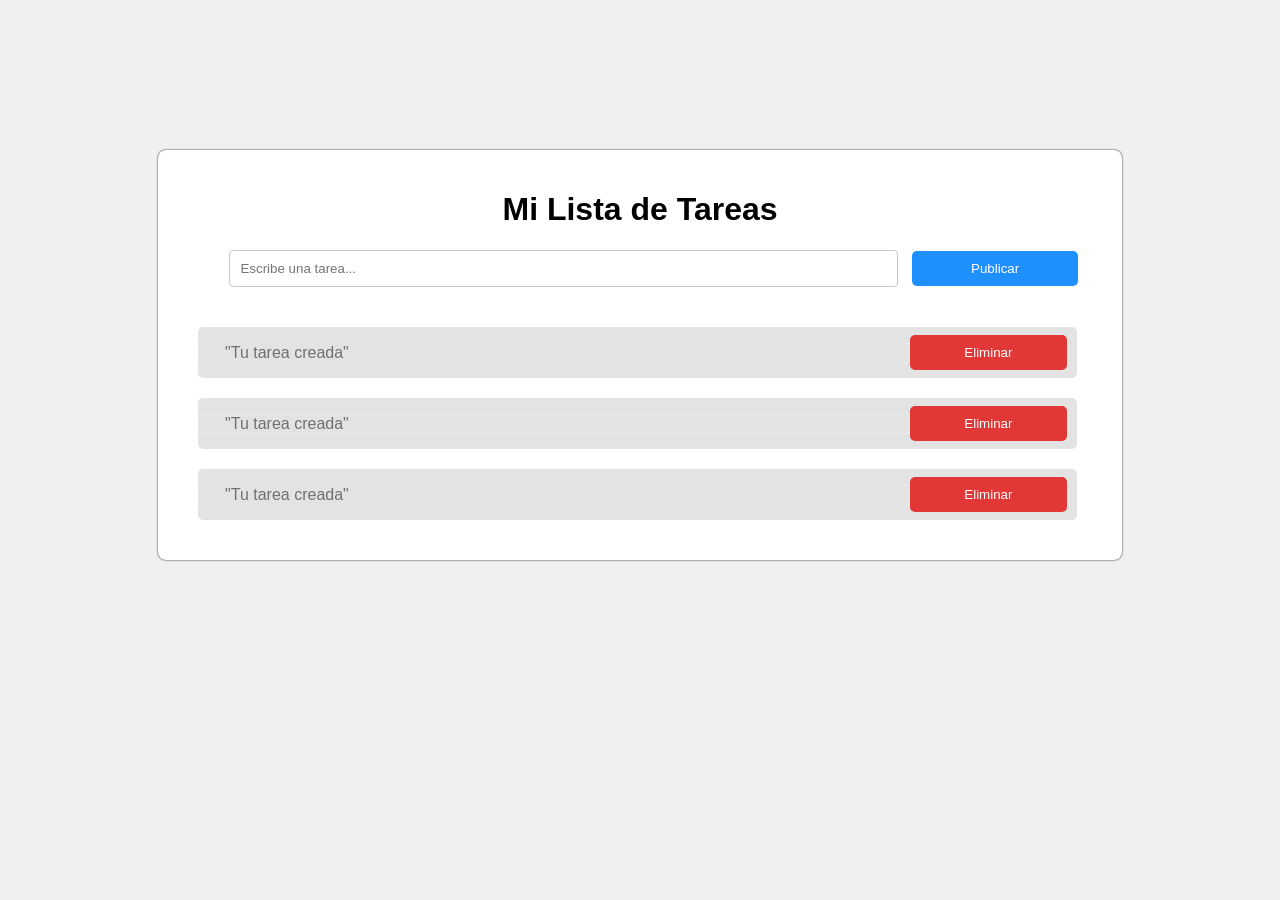
<file: index.html>
<!DOCTYPE html>
<html lang="en">
<head>
    <meta charset="UTF-8">
    <meta name="viewport" content="width=device-width, initial-scale=1.0">
    <title>Document</title>
    <link rel="stylesheet" href="style.css">
</head>
<body>
    <main class="container">
        <form action="" method="post">
        <h1>Mi Lista de Tareas</h1>
            <label for="tarea"></label>
            <input type="text" id="tarea"placeholder="Escribe una tarea...">
            <button id="btn-post">Publicar</button>
            
        <div id="contenedor-post">
            <!-- impresion -->
             <label for="tareaCreada"></label>
             <div class="tareaCreada" id="eliminarTarea1"><p>"Tu tarea creada"</p>
             <button class="btn-eliminar">Eliminar</button></div>
             <div class="tareaCreada" id="eliminarTarea2"><p>"Tu tarea creada"</p>
            <button class="btn-eliminar">Eliminar</button></div>
             <div class="tareaCreada" id="eliminarTarea3"><p>"Tu tarea creada"</p>
             <button class="btn-eliminar">Eliminar</button></div>
             
        <!-- <table border=1>
            <tr>
                <td>Tu tarea 1</td>
            </tr>
            <button class="btn-eliminar">Eliminar</button>
            <tr>
            <td>Tu tarea 2</td>
            </tr>
            <tr>
            <td>Tu tarea 3</td>
            </tr>
        </table> -->
       
             
        </div>
        </form>

    <script src="script.js"></script>
</body>
</html>
</file>
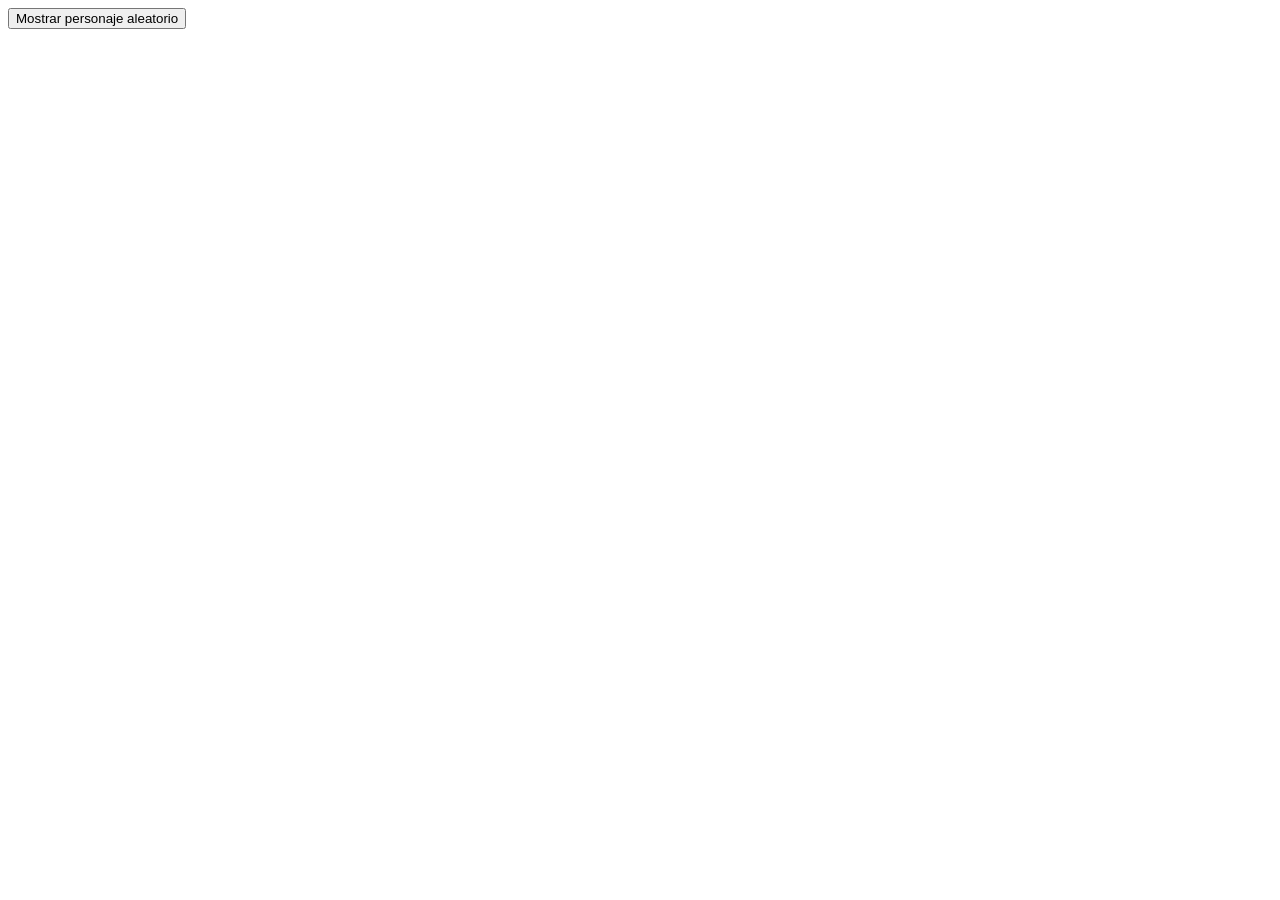
<file: api1/index.html>
<!DOCTYPE html>
<html lang="en">
<head>
    <meta charset="UTF-8">
    <meta name="viewport" content="width=device-width, initial-scale=1.0">
    <title>Document</title>
    
</head>
<body>
    
    <button id="botonPersonaje">Mostrar personaje aleatorio</button>
    <br><br>
    <img id="imagenPersonaje" width="400">

    <h2 id="nombrePersonaje"></h2>
    


    <script src="script.js"></script>
</body>
</html>
</file>
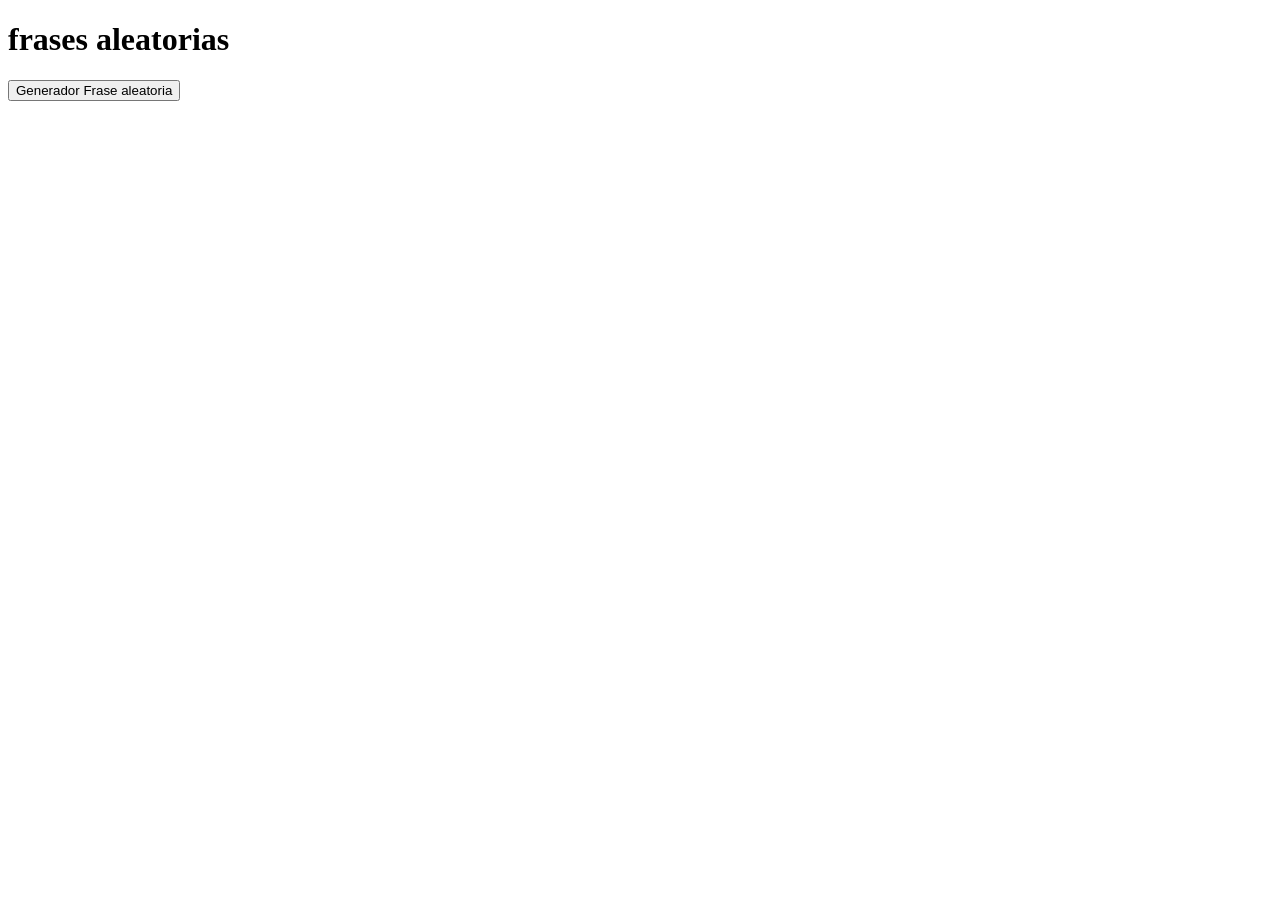
<file: api3/index.html>
<!DOCTYPE html>
<html lang="en">
<head>
    <meta charset="UTF-8">
    <meta name="viewport" content="width=device-width, initial-scale=1.0">
    <title>Document</title>
</head>
<body>
    
    <h1>frases aleatorias</h1>
    <div id="frase">
<!-- aqui la frase aleatoria -->
    </div>
    <button id="btn-frase">Generador Frase aleatoria</button>

    <script src="script.js"></script> <!-- estuve 20 minutos sin darme cuenta que no habia vinculado el script -->
</body>
</html>
</file>
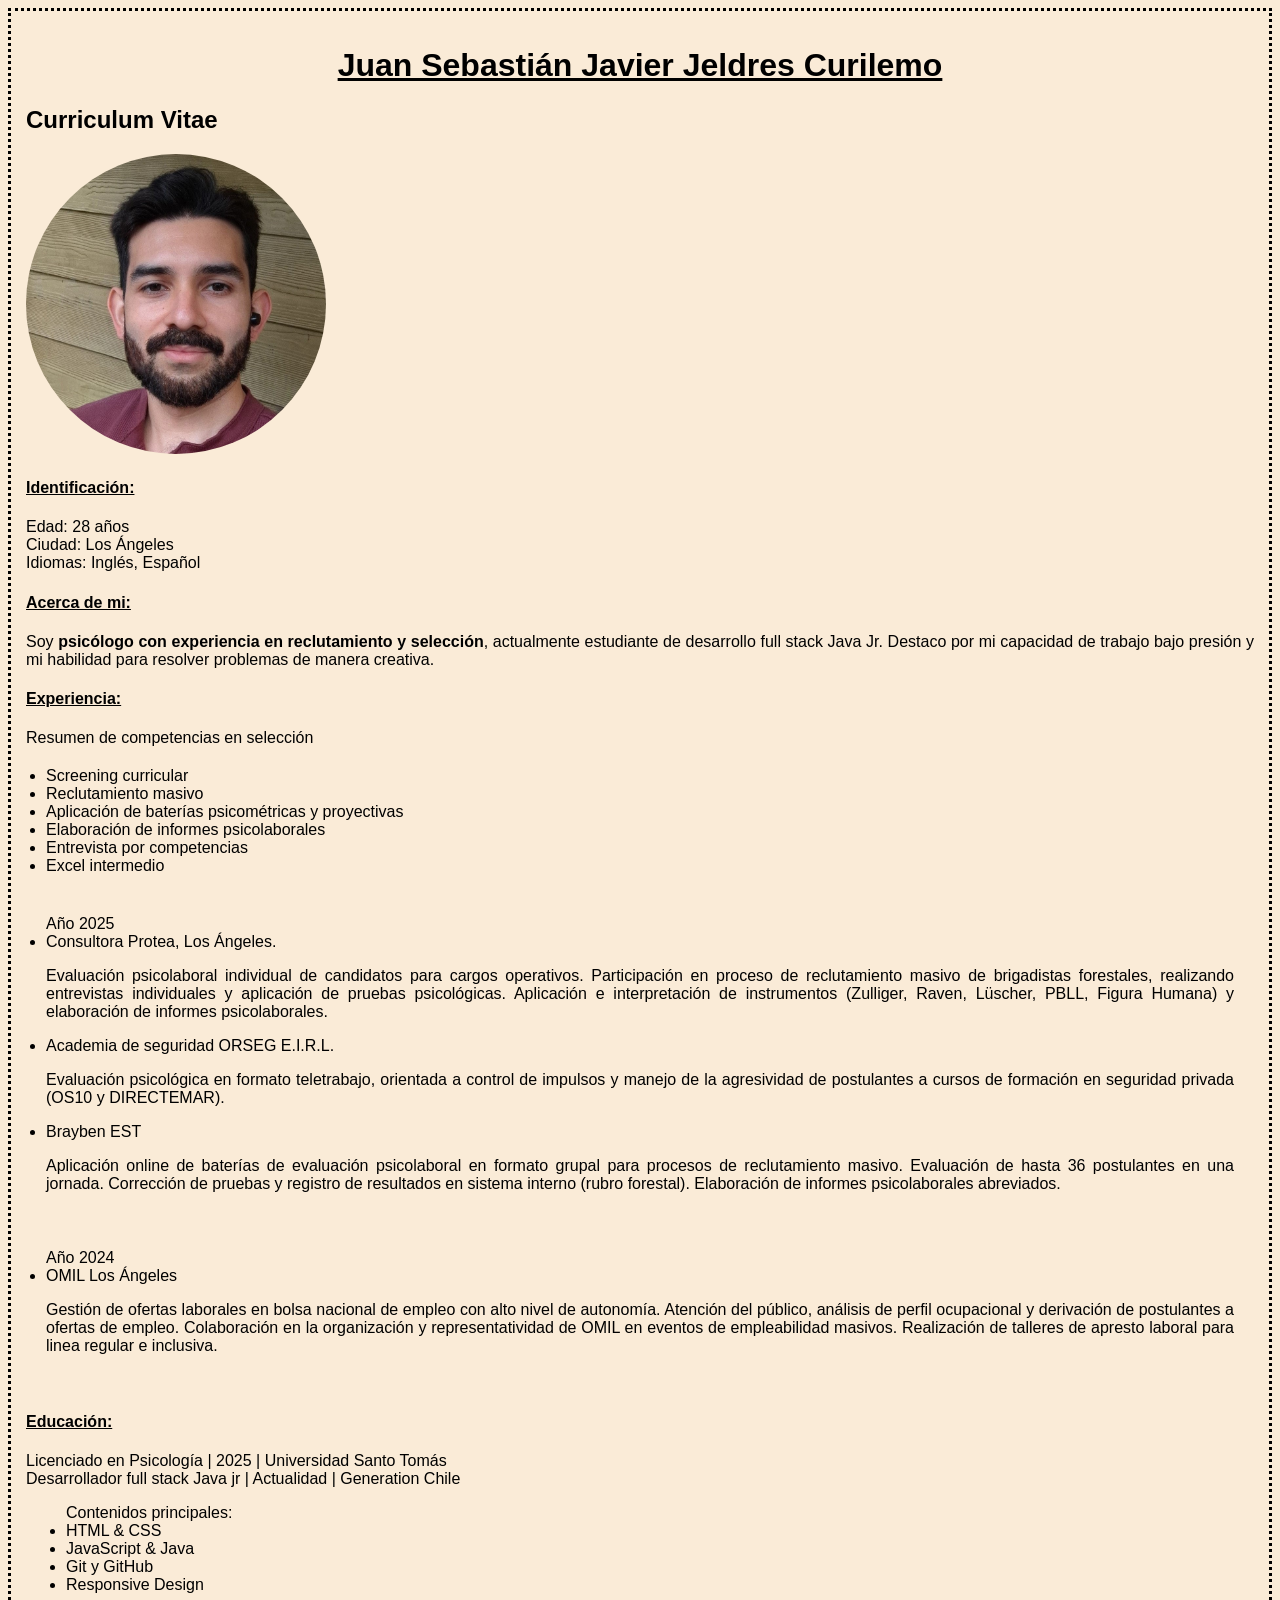
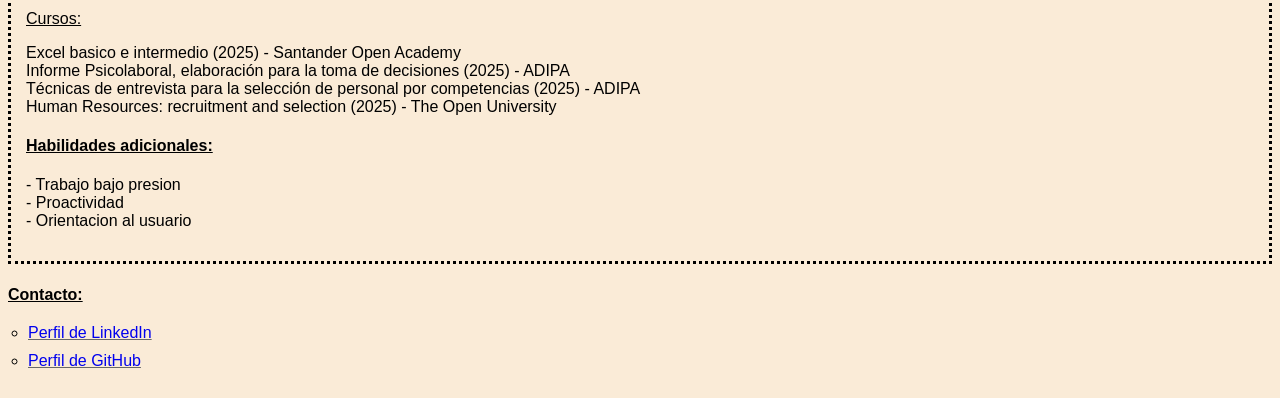
<file: Cv/index.html>
<!DOCTYPE html>
<html lang="en">
<head>
    <meta charset="UTF-8">
    <meta name="viewport" content="width=device-width, initial-scale=1.0">
    <title>Curriculum</title>
    <link rel="stylesheet" href="styles.css"> <!-- linkeo de css -->
    <!-- <link href="https://cdn.jsdelivr.net/npm/bootstrap@5.3.8/dist/css/bootstrap.min.css" rel="stylesheet" integrity="sha384-sRIl4kxILFvY47J16cr9ZwB07vP4J8+LH7qKQnuqkuIAvNWLzeN8tE5YBujZqJLB" crossorigin="anonymous"> -->
</head>
<body>
    <div id="contenedorCV">
    <h1>Juan Sebastián Javier Jeldres Curilemo</h1>
    <h2>Curriculum Vitae</h2>

    <img src="perfil_forhtml.jpg" alt="imagen perfil" width="300">
    <br>

    <div id="contenedorContenido">
    <section id="Identificación">
    <h4>Identificación:</h4>
    <p>Edad: 28 años 
        <span style="display: block;">Ciudad: Los Ángeles</span>
        <span style="display: block;">Idiomas: Inglés, Español</span></p>
        </section>

    <section id="acerca-de-mi">
    <h4>Acerca de mi:</h4>
    <p>Soy <span style="font-weight: bold;">psicólogo con experiencia en reclutamiento y selección</span>, actualmente estudiante de desarrollo full stack Java Jr. Destaco por mi capacidad de trabajo bajo presión y mi habilidad para resolver problemas de manera creativa.</p>

    
    </ul>
    </section>
    <!-- dejar una de las dos listas -->
    
    <section id="experiencia">
    <h4>Experiencia:</h4>
    <p></p>
    
    <p style="margin-bottom: 0px;">Resumen de competencias en selección</p>
    <ul class="lista">
        <li>Screening curricular</li>
        <li>Reclutamiento masivo</li>
        <li>Aplicación de baterías psicométricas y proyectivas</li>
        <li>Elaboración de informes psicolaborales</li>
        <li>Entrevista por competencias</li>
        <li>Excel intermedio</li>
    </ul>

    <ul class="lista">Año 2025
        <li>Consultora Protea, Los Ángeles.</li>
            <p>Evaluación psicolaboral individual de candidatos para cargos operativos.
            Participación en proceso de reclutamiento masivo de brigadistas forestales, realizando entrevistas individuales y
            aplicación de pruebas psicológicas.
            Aplicación e interpretación de instrumentos (Zulliger, Raven, Lüscher, PBLL, Figura Humana) y elaboración de informes
            psicolaborales.</p>
        <li>Academia de seguridad ORSEG E.I.R.L.</li>
            <p>Evaluación psicológica en formato teletrabajo, orientada a control de impulsos y manejo de la agresividad de postulantes
            a cursos de formación en seguridad privada (OS10 y DIRECTEMAR).</p>
        <li>Brayben EST</li>
            <P>Aplicación online de baterías de evaluación psicolaboral en formato grupal para procesos de reclutamiento masivo.
            Evaluación de hasta 36 postulantes en una jornada.
            Corrección de pruebas y registro de resultados en sistema interno (rubro forestal).
            Elaboración de informes psicolaborales abreviados.</P>
    </ul>
    <ul class="lista">Año 2024
        <li>OMIL Los Ángeles</li>
            <P>Gestión de ofertas laborales en bolsa nacional de empleo con alto nivel de autonomía.
            Atención del público, análisis de perfil ocupacional y derivación de postulantes a ofertas de empleo.
            Colaboración en la organización y representatividad de OMIL en eventos de empleabilidad masivos.
            Realización de talleres de apresto laboral para linea regular e inclusiva.</P>
    </ul>
    </section>

    <section id="educacion">
    <h4>Educación:</h4>
        <p>Licenciado en Psicología | 2025 | Universidad Santo Tomás
        <span style="display: block;">Desarrollador full stack Java jr  | Actualidad | Generation Chile</span> 
        <ul> Contenidos principales:
            <li>HTML & CSS</li>
            <!-- <li></li> -->
            <li>JavaScript & Java</li>
            <li>Git y GitHub</li>
            <li>Responsive Design</li>
        </ul>
        
        </p>
<p style="text-decoration: underline;">Cursos:</p>
<p>Excel basico e intermedio (2025) -
Santander Open Academy <br>
Informe Psicolaboral, elaboración para la toma de decisiones (2025) -
ADIPA <br>
Técnicas de entrevista para la selección de personal por
competencias (2025) -
ADIPA <br>
Human Resources: recruitment and selection (2025) -
The Open University</p>
</section>


    <section id="habilidadesadicionales">
    <h4>Habilidades adicionales:</h4>
    <p>- Trabajo bajo presion <br>- Proactividad <br>- Orientacion al usuario

    </p>

    </section>

    </div>
    </div>

    <section id="contacto">
    <h4 id="titlecontacto">Contacto:</h4>
    
    <ul type="circle" class="lista">
        <div class="parent">
<div id="contenedorlinkedin">
        <li><a target="_blank" href="https://www.linkedin.com/in/juanjeldresorg/">Perfil de LinkedIn</a></li>
</div>
<div id="contenedorgithub">
        <li><a target="_blank" href="https://github.com/JuanJeldres">Perfil de GitHub</a></li>
</div>
</div>
    </ul>
    </section>



    <script src="https://cdn.jsdelivr.net/npm/bootstrap@5.3.8/dist/js/bootstrap.bundle.min.js" integrity="sha384-FKyoEForCGlyvwx9Hj09JcYn3nv7wiPVlz7YYwJrWVcXK/BmnVDxM+D2scQbITxI" crossorigin="anonymous"></script>
</body>
</html>
</file>
<file: style.css>
body {
    background-color: rgb(240, 240, 240);
    font-family: sans-serif;
}

form {
    border-radius: 8px;
    background-color: white;
    box-shadow: 0px 0px 2px black;
    padding: 20px;
    text-align: center;
    margin: 150px ; 
}

input, textarea {
    width: 70%; 
    margin-bottom: 20px;
    border-radius: 4px;
    padding: 10px;
    border-color: rgb(201, 199, 199);
    border-style: groove;
    border-width: thin;
    margin-left: 3%; 
}

#btn-post{
    width: 18%;
    background-color: dodgerblue;
    color: white;
    text-align: center;
    padding: 10px;
    border: none;
    border-radius: 5px;
    margin-left: 1%;
    margin-bottom: 20px;
}

.tareaCreada{
    /* border: 1px solid; */
    border-radius: 5px;
    background-color: rgb(227, 227, 227);
    display: flex;
    flex: 1;
    width: 94%;
    justify-content: space-between;
    align-items: center;
    margin-left: 3%;
    margin: 20px;
    padding-right: 10px;
}

.tareaCreada p{
    
    /* width: 92%; */
    margin-bottom: 15px;
    
    padding-left: 3%;
    border: none;
    border-style: groove;
    border-width: thin;
    /* margin-right: 3%; */
    flex: 1;
    text-align: left;
    opacity: 0.5;
}

.tareaCreada button {
    width: 18%;
    background-color: rgba(226, 33, 33, 0.885);
    color: white;
    text-align: center;
    padding: 10px;
    border: none;
    border-radius: 5px;
}

#btn-post:hover{
    background-color: rgb(13, 126, 240);
}
.btn-eliminar:hover {
    background-color: rgba(174, 10, 10, 0.841);
}
</file>
<file: Cv/styles.css>
#contenedorCV {
    border: dotted;
    padding: 15px;
}

body {
    background-color: antiquewhite;
    font-family: 'Segoe UI', Tahoma, Geneva, Verdana, sans-serif;
}

h1{
    text-decoration: underline;
    text-align: center;
}

h4{
    text-decoration: underline;
}
p{
    text-align: justify;
}

#titlecontacto{ /* margen del CONTACTO: */
    margin-bottom: 0px;
}

.lista{
    padding: 20px;
    margin-top: 0px;
    margin-bottom: 0px;
}

img {
    border-radius: 800px;
}

#contacto ul li a{
    text-decoration-color: rgb(104, 104, 104);
}

#contacto ul li a:hover {
    color: green
    
}

#contenedorlinkedin{
    border: black;
    margin-bottom: 10px;
}

/* .parent {
    display: grid;
    grid-template-columns: repeat(2, 1fr);
    grid-template-rows: repeat(2, 1fr);
    gap: 8px;
}
    

#contenedorgithub {
    grid-row-start: 2;
} */
</file>
